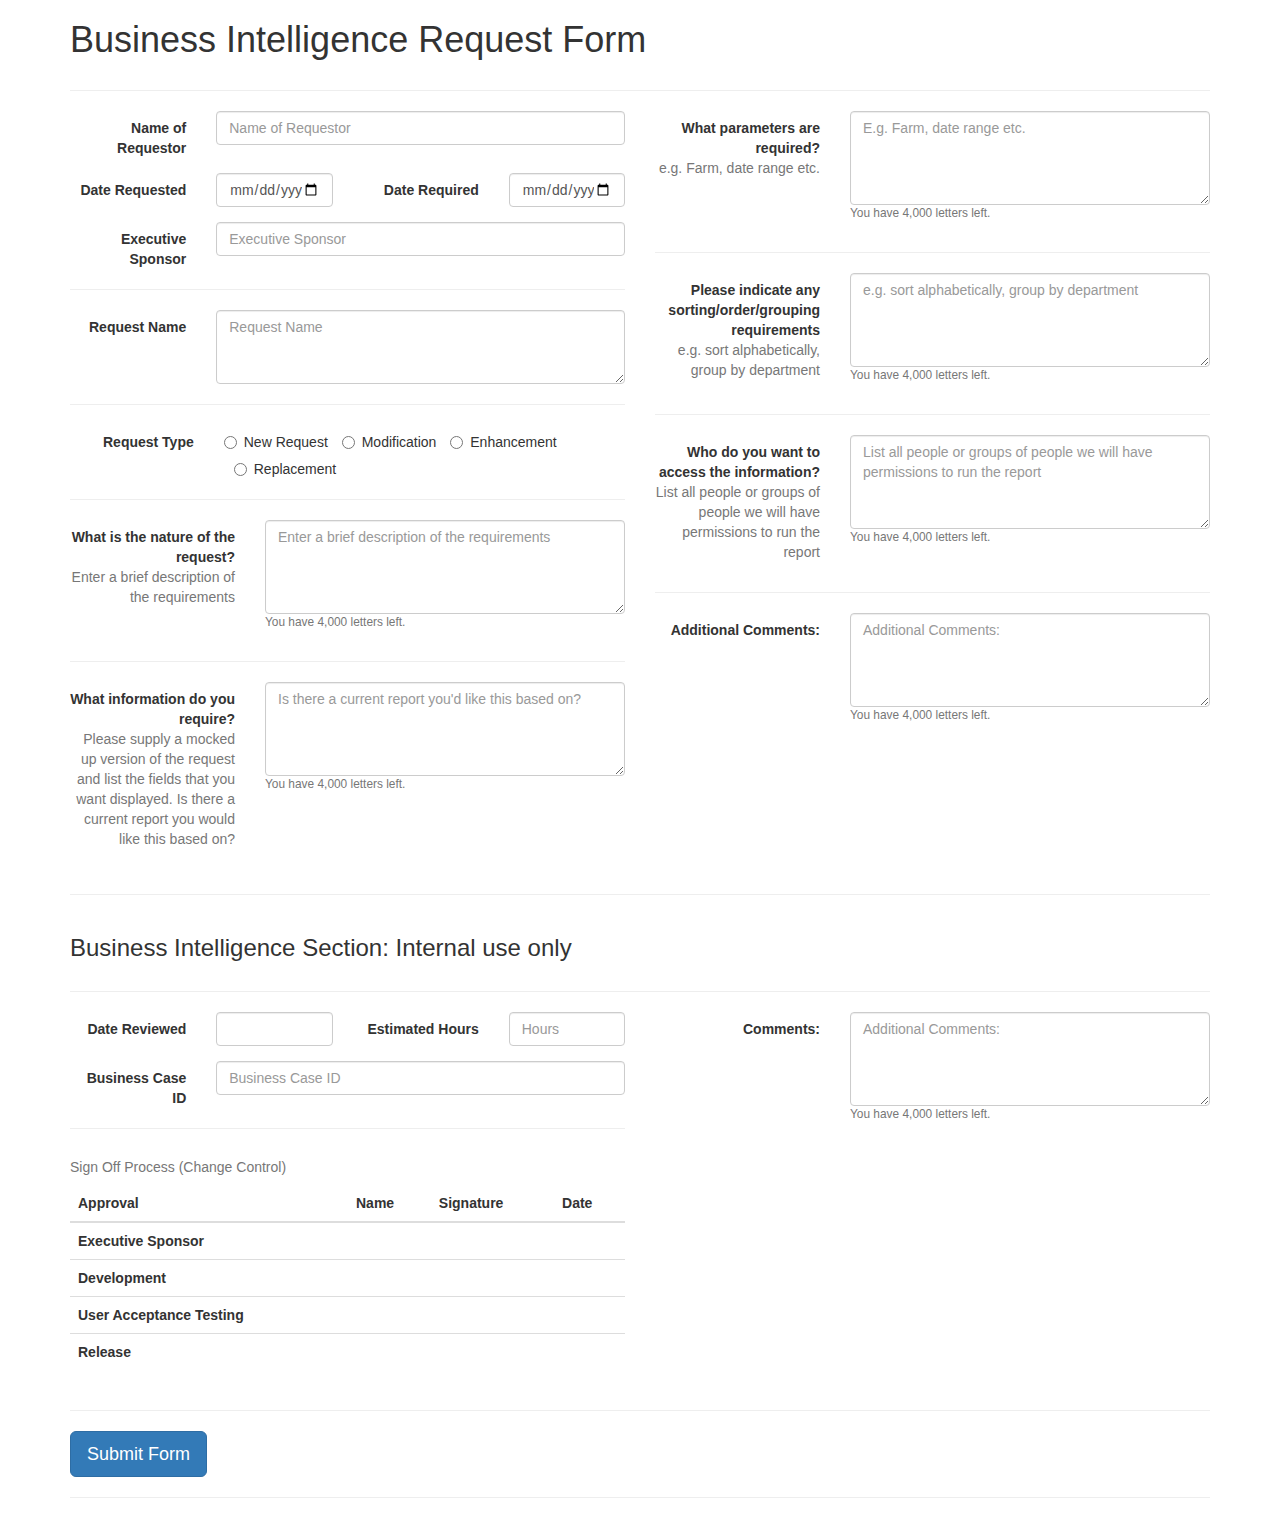
<file: Docs/BIRequest_Docs/html/index.html>
<!DOCTYPE html>
<html lang="en">
<head>
    <meta charset="utf-8">
    <meta http-equiv="X-UA-Compatible" content="IE=edge">
    <meta name="viewport" content="width=device-width, initial-scale=1">
    <!-- The above 3 meta tags *must* come first in the head; any other head content must come *after* these tags -->
    <title>Business Intelligence Request Form</title>

    <!-- Bootstrap -->
    <link href="css/bootstrap.min.css" rel="stylesheet">

    <!-- HTML5 shim and Respond.js for IE8 support of HTML5 elements and media queries -->
    <!-- WARNING: Respond.js doesn't work if you view the page via file:// -->
    <!--[if lt IE 9]>
    <script src="https://oss.maxcdn.com/html5shiv/3.7.2/html5shiv.min.js"></script>
    <script src="https://oss.maxcdn.com/respond/1.4.2/respond.min.js"></script>
    <![endif]-->

    <!-- jQuery -->
    <script src="js/jquery.js"></script>
    <script src="js/jquery-ui.js"></script>
    <link href="css/jquery-ui.min.css" rel="stylesheet">
    <script src="js/bootstrap.min.js"></script>

    <!-- jQuery DateTime Picker -->
    <!-- http://xdsoft.net/jqplugins/datetimepicker/ -->
    <link rel="stylesheet" type="text/css" href="css/jquery.datetimepicker.css" />
    <script src="js/jquery.datetimepicker.full.min.js"></script>

    <!-- TextArea Counter Plugin, https://github.com/aaronrussell/jquery-simply-countable/ -->
    <script type="text/javascript" charset="utf-8"  src="js/jquery.simplyCountable.js"></script>

    <script type="text/javascript">
        $(document).ready(function(){
            /* scripts run after document loaded -- */
            var availableTags = [ "ActionScript", "AppleScript", "Asp", "BASIC", "C", "C++", "Clojure",
                "COBOL", "ColdFusion", "Erlang", "Fortran", "Groovy", "Haskell", "Java", "JavaScript",
                "Lisp", "Perl", "PHP", "Python", "Ruby", "Scala", "Scheme" ];

            $('#dateRequested').datetimepicker({timepicker:false, format:'d/m/Y'});;
            $('#dateRequired').datetimepicker({timepicker:false, format:'d/m/Y'});
            $('#dateReviewed').datetimepicker({timepicker:false, format:'d/m/Y'});

            $( "#nameOfRequestor" ).autocomplete({ source: availableTags });
            $( "#executiveSponsor" ).autocomplete({ source: availableTags });

            $("#additionalComments").simplyCountable({ strictMax : true, maxCount: 4000, counter: '#counterAdditionalComments' });
            $("#txOne").simplyCountable({ strictMax : true, maxCount: 4000, counter: '#ctxOne' });
            $("#txTwo").simplyCountable({ strictMax : true, maxCount: 4000, counter: '#ctxTwo' });
            $("#txThree").simplyCountable({ strictMax : true, maxCount: 4000, counter: '#ctxThree' });
            $("#txFour").simplyCountable({ strictMax : true, maxCount: 4000, counter: '#ctxFour' });
            $("#txFive").simplyCountable({ strictMax : true, maxCount: 4000, counter: '#ctxFive' });
            $("#txSix").simplyCountable({ strictMax : true, maxCount: 4000, counter: '#ctxSix' });


        });


    </script>

    <style>
            /* custom style sheet */
        body{ font-family: "Gotham", "Calibri", "Helvetica Neue", Helvetica, Arial, sans-serif }
    </style>

</head>
<body>

<div class="container">
    <div class="row">
        <div class="col-lg-9">
            <h1>Business Intelligence Request Form</h1>
        </div>
    </div>

    <hr/>

    <form class="form-horizontal">
        <div class="row">
            <div class="col-lg-6">
                <div class="form-group">
                    <label for="" class="col-sm-3 control-label">Name of Requestor</label>
                    <div class="col-sm-9">
                        <input type="text" class="form-control" id="nameOfRequestor" placeholder="Name of Requestor">
                    </div>
                </div>
                <div class="form-group">
                    <label for="" class="col-sm-3 control-label">Date Requested</label>
                    <div class="col-sm-3">
                        <input type="date" class="form-control" id="dateRequested" placeholder="Date Requested">
                    </div>

                    <label for="" class="col-sm-3 control-label">Date Required</label>
                    <div class="col-sm-3">
                        <input type="date" class="form-control" id="dateRequired" placeholder="Date Required">
                    </div>
                </div>
                <div class="form-group">
                    <label for="" class="col-sm-3 control-label">Executive Sponsor</label>
                    <div class="col-sm-9">
                        <input type="text" class="form-control" id="executiveSponsor" placeholder="Executive Sponsor">
                    </div>
                </div>

                <hr/>
                <div class="form-group">
                    <label for="" class="col-sm-3 control-label">Request Name</label>
                    <div class="col-sm-9">
                        <textarea class="form-control" rows="3" placeholder="Request Name"></textarea>
                    </div>
                </div>

                <hr/>
                <label for="" class="col-sm-3 control-label">Request Type</label>
                <div class="col-sm-9">
                    <label class="radio-inline">
                        <input type="radio" name="inlineRadioOptions" id="inlineRadio1" value="option1">
                        New Request
                    </label>
                    <label class="radio-inline">
                        <input type="radio" name="inlineRadioOptions" id="inlineRadio2" value="option2">
                        Modification
                    </label>
                    <label class="radio-inline">
                        <input type="radio" name="inlineRadioOptions" id="inlineRadio3" value="option3">
                        Enhancement
                    </label>
                    <label class="radio-inline">
                        <input type="radio" name="inlineRadioOptions" id="inlineRadio4" value="option4">
                        Replacement
                    </label>
                </div>

                <div class="clearfix"></div>

                <hr/>
                <div class="form-group">
                    <div class="col-sm-4">
                        <label class="control-label">What is the nature of the request?</label>
                        <p class="text-muted text-right">Enter a brief description of the requirements</p>
                    </div>

                    <div class="col-sm-8 col-sm">
                        <textarea class="form-control" rows="4" id="txFive"
                                  placeholder="Enter a brief description of the requirements"></textarea>
                        <p class="small text-muted">You have <span id="ctxFive"></span> letters left.</p>
                    </div>
                </div>

                <hr/>
                <div class="form-group">
                    <div class="col-sm-4">
                        <label class="control-label">What information do you require?</label>
                        <p class="text-muted text-right">Please supply a mocked up version of the request and
                            list the fields that you want displayed. Is there a current report
                            you would like this based on?</p>
                    </div>
                    <div class="col-sm-8">
                        <textarea class="form-control" rows="4" id="txFour"
                                  placeholder="Is there a current report you'd like this based on?"></textarea>
                        <p class="small text-muted">You have <span id="ctxFour"></span> letters left.</p>
                    </div>
                </div>

            </div>

            <div class="col-lg-6">
                <div class="form-group">
                    <div class="col-sm-4">
                        <label class="control-label">What parameters are required?</label>
                        <p class="text-muted text-right">e.g. Farm, date range etc.</p>
                    </div>
                    <div class="col-sm-8">
                        <textarea class="form-control" rows="4" id="txThree"
                                  placeholder="E.g. Farm, date range etc."></textarea>
                        <p class="small text-muted">You have <span id="ctxThree"></span> letters left.</p>
                    </div>
                </div>

                <hr/>
                <div class="form-group">
                    <div class="col-sm-4">
                        <label class="control-label">Please indicate any sorting/order/grouping requirements</label>
                        <p class="text-muted text-right">e.g. sort alphabetically, group by department</p>
                    </div>
                    <div class="col-sm-8">
                        <textarea class="form-control" rows="4" id="txTwo"
                                  placeholder="e.g. sort alphabetically, group by department"></textarea>
                        <p class="small text-muted">You have <span id="ctxTwo"></span> letters left.</p>
                    </div>
                </div>

                <hr/>
                <div class="form-group">
                    <div class="col-sm-4">
                        <label class="control-label">Who do you want to access the information?</label>
                        <p class="text-muted text-right">List all people or groups of people we will have permissions to run the report</p>
                    </div>
                    <div class="col-sm-8">
                        <textarea class="form-control" rows="4" id="txOne"
                                  placeholder="List all people or groups of people we will have permissions to run the report"></textarea>
                        <p class="small text-muted">You have <span id="ctxOne"></span> letters left.</p>
                    </div>
                </div>

                <hr/>
                <div class="form-group">
                    <label class="col-sm-4 control-label">Additional Comments:</label>
                    <div class="col-sm-8">
                        <textarea class="form-control" rows="4" id="additionalComments"
                                  placeholder="Additional Comments:"></textarea>
                        <p class="small text-muted">You have <span id="counterAdditionalComments"></span> letters left.</p>
                    </div>
                </div>
            </div>
        </div>

        <hr/>
        <div class="row">
            <div class="col-lg-9">
                <h3>Business Intelligence Section: Internal use only</h3>
            </div>
        </div>

        <hr/>
        <div class="row">
            <div class="col-lg-6">
                <div class="form-group">
                    <label for="" class="col-sm-3 control-label">Date Reviewed</label>
                    <div class="col-sm-3">
                        <input type="text" class="form-control" id="dateReviewed" placeholder="">
                    </div>

                    <label for="" class="col-sm-3 control-label">Estimated Hours</label>
                    <div class="col-sm-3">
                        <input type="text" class="form-control" id="" placeholder="Hours">
                    </div>
                </div>
                <div class="form-group">
                    <label for="" class="col-sm-3 control-label">Business Case ID</label>
                    <div class="col-sm-9">
                        <input type="text" class="form-control" id="" placeholder="Business Case ID">
                    </div>
                </div>

                <hr/>
                <table class="table">
                    <caption>Sign Off Process (Change Control)</caption>
                    <thead>
                    <tr>
                        <th>Approval</th>
                        <th>Name</th>
                        <th>Signature</th>
                        <th>Date</th>
                    </tr>
                    </thead>
                    <tbody>
                    <tr>
                        <th scope="row">Executive Sponsor</th>
                        <td></td>
                        <td></td>
                        <td></td>
                    </tr>
                    <tr>
                        <th scope="row">Development</th>
                        <td></td>
                        <td></td>
                        <td></td>
                    </tr>
                    <tr>
                        <th scope="row">User Acceptance Testing</th>
                        <td></td>
                        <td></td>
                        <td></td>
                    </tr>
                    <tr>
                        <th scope="row">Release</th>
                        <td></td>
                        <td></td>
                        <td></td>
                    </tr>
                    </tbody>
                </table>
            </div>
            <div class="col-lg-6">
                <div class="form-group">
                    <label class="col-sm-4 control-label">Comments:</label>
                    <div class="col-sm-8">
                        <textarea class="form-control" rows="4" id="txSix"
                                  placeholder="Additional Comments:"></textarea>
                        <p class="small text-muted">You have <span id="ctxSix"></span> letters left.</p>
                    </div>
                </div>
            </div>

        </div>
    </form>

    <hr/>
    <div class="row">
        <div class="col-lg-12">
            <button type="button" class="btn btn-primary btn-lg">Submit Form</button>
            <hr/>
        </div>
    </div>
</div>



</body>
</html>
</file>
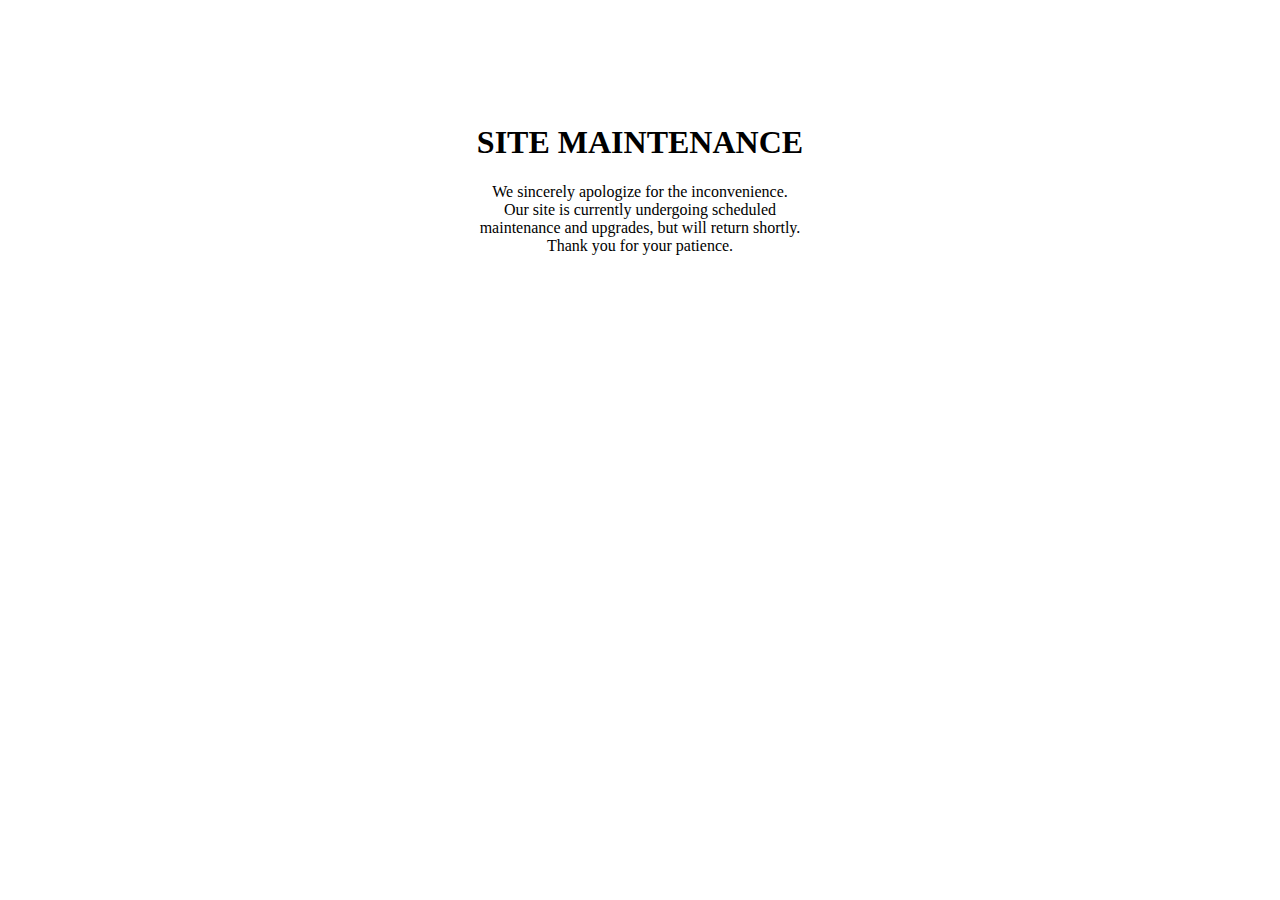
<file: Source/BIRequest/WEB/Offline.htm>
﻿<!DOCTYPE html PUBLIC "-//W3C//DTD XHTML 1.0 Transitional//EN" "http://www.w3.org/TR/xhtml1/DTD/xhtml1-transitional.dtd">
<html xmlns="http://www.w3.org/1999/xhtml">
<head>
    <title></title>
    <style type="text/css">
        .style1
        {
            height: 211px;
            width: 395px;
        }
        .body
        {
            margin-top:100px;
            font-family: Tahoma;
        }
    </style>
</head>
<body class="body">
    <table style="width: 100%;">
        <tr>
            <td align="center">
            <h1>SITE MAINTENANCE</h1>
<p>We sincerely apologize for the inconvenience.<br/>
Our site is currently undergoing scheduled<br/>
maintenance and upgrades, but will return shortly.<br/>
Thank you for your patience.</p>
            </td>
        </tr>
    </table>
</body>
</html>
</file>
